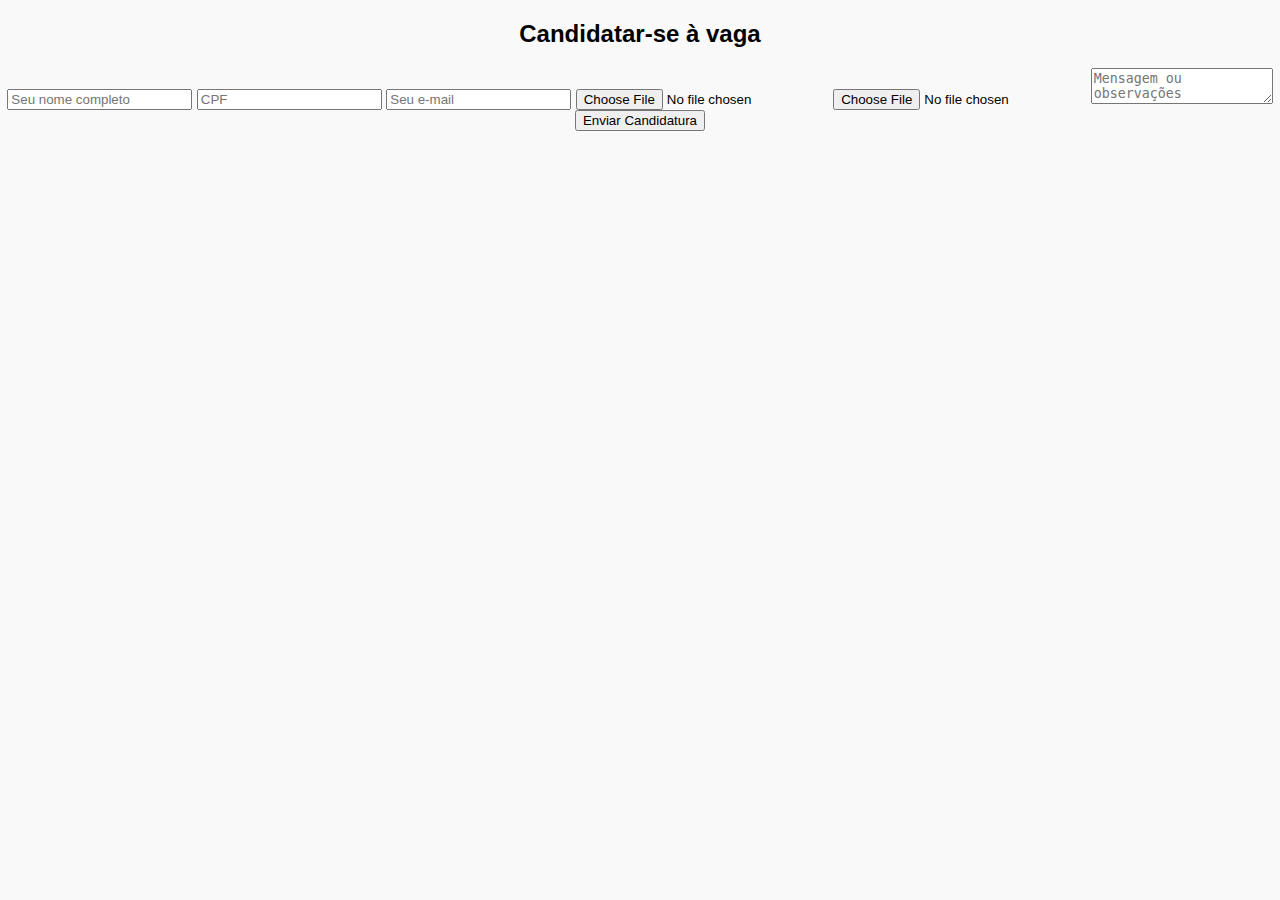
<file: cadastro.html>
<!DOCTYPE html>
<html lang="pt-BR">
<head>
  <meta charset="UTF-8">
  <title>Candidatura</title>
  <link rel="stylesheet" href="style.css">
</head>
<body>

  <div class="form-container">
    <h2>Candidatar-se à vaga</h2>
    <form action="https://formsubmit.co/SEUEMAIL@gmail.com" method="POST" enctype="multipart/form-data">
      <input type="text" name="nome" placeholder="Seu nome completo" required>
      <input type="text" name="cpf" placeholder="CPF" required>
      <input type="email" name="email" placeholder="Seu e-mail" required>
      <input type="file" name="curriculo" required>
      <input type="file" name="documentos">
      <textarea name="mensagem" placeholder="Mensagem ou observações"></textarea>
      <button type="submit">Enviar Candidatura</button>
    </form>
  </div>

</body>
</html>
</file>
<file: style.css>
body {
  font-family: Arial, sans-serif;
  background-color: #f9f9f9;
  margin: 0;
  padding: 0;
  text-align: center;
}

.intro-container {
  padding: 60px 20px;
}

.logo {
  width: 120px;
  margin-bottom: 20px;
}

h1 {
  font-size: 28px;
  color: #333;
}

.botao {
  display: inline-block;
  padding: 12px 24px;
  background-color: #1e90ff;
  color: #fff;
  text-decoration: none;
  border-radius: 5px;
  margin-top: 20px;
}

.botao:hover {
  background-color: #006edc;
}
</file>
